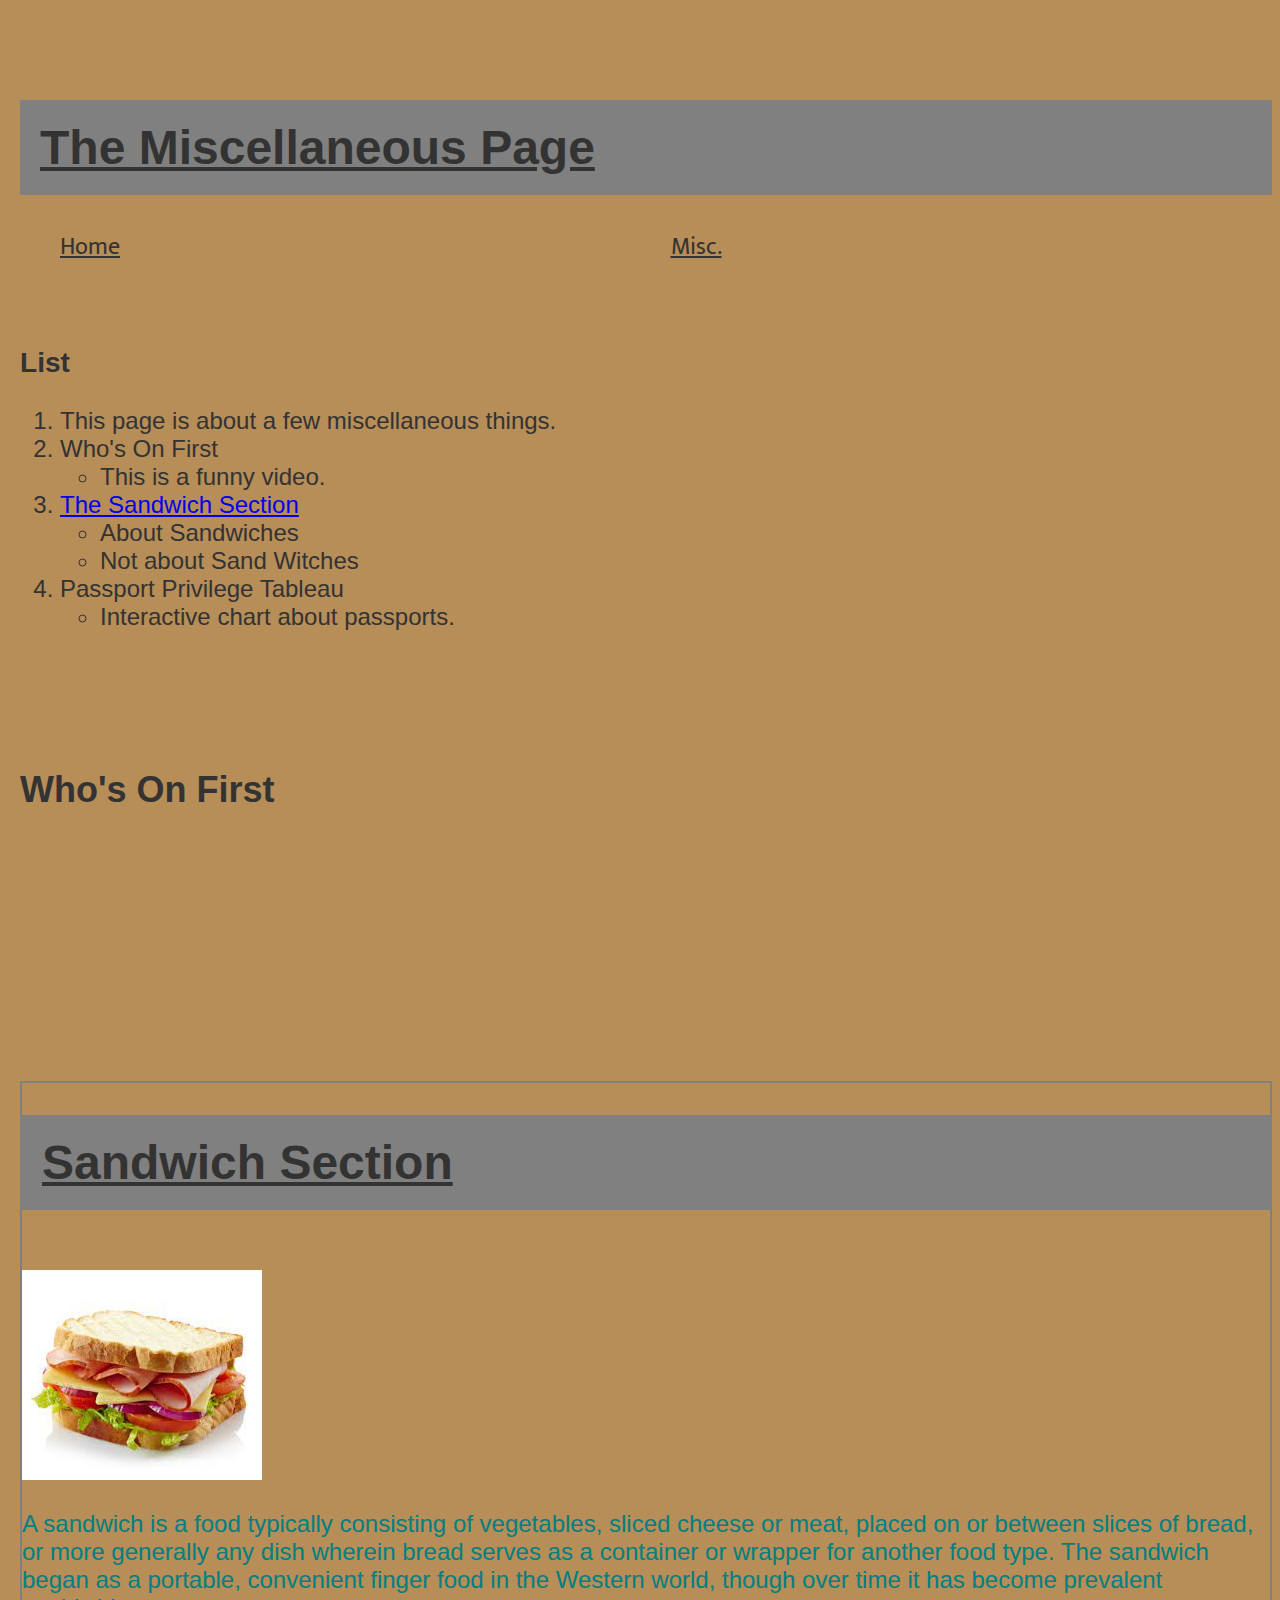
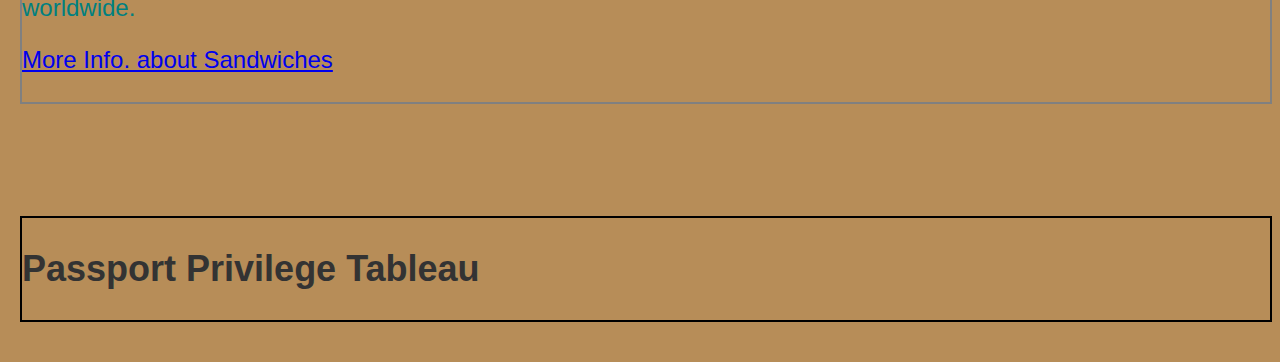
<file: misc.html>
<!DOCTYPE html>
<html lang="en">
  <head>
    <meta charset="UTF-8" />
    <meta http-equiv="X-UA-Compatible" content="IE=edge" />
    <meta name="viewport" content="width=device-width, initial-scale=1.0" />
    <link rel="stylesheet" href="./css/misc.css" />
    <title>Scratch Page</title>
    <link rel="preconnect" href="https://fonts.googleapis.com" />
    <link rel="preconnect" href="https://fonts.gstatic.com" crossorigin />
    <link
      href="https://fonts.googleapis.com/css2?family=Mukta:wght@300&display=swap"
      rel="stylesheet"
    />
  </head>
  <body>
    <h1>The Miscellaneous Page</h1>
    <nav>
      <ul class="nav-bar">
        <li>
          <a href="./index.html">Home</a>
        </li>
        <li><a href="#">Misc.</a></li>
      </ul>
    </nav>
    <br />
    <div class="list">
      <h3>List</h3>
      <ol>
        <li>This page is about a few miscellaneous things.</li>
        <li>Who's On First</li>
        <ul>
          <li>This is a funny video.</li>
        </ul>
        <li><a href="#sandwich">The Sandwich Section</a></li>
        <ul>
          <li>About Sandwiches</li>
          <li>Not about Sand Witches</li>
        </ul>
        <li>Passport Privilege Tableau</li>
        <ul>
          <li>Interactive chart about passports.</li>
        </ul>
      </ol>
    </div>
    <br />
    <br />
    <br />
    <div class="video">
      <h2>Who's On First</h2>
      <iframe
        class="video"
        src="https://www.youtube.com/embed/nZ5vspsNS1g"
        title="YouTube video player"
        frameborder="0"
        allow="accelerometer; autoplay; clipboard-write; encrypted-media; gyroscope; picture-in-picture; web-share"
        allowfullscreen
      ></iframe>
    </div>
    <br />
    <br />
    <br />
    <div id="sandwich">
      <h1>Sandwich Section</h1>
      <br />
      <img src="assets/Sandwich.jfif" alt="" />
      <p class="words">
        A sandwich is a food typically consisting of vegetables, sliced cheese
        or meat, placed on or between slices of bread, or more generally any
        dish wherein bread serves as a container or wrapper for another food
        type. The sandwich began as a portable, convenient finger food in the
        Western world, though over time it has become prevalent worldwide.
      </p>
      <a href="https://en.wikipedia.org/wiki/Sandwich"
        >More Info. about Sandwiches</a
      >
      <br />
      <br />
    </div>
    <br />
    <br />
    <br />
    <br />
    <div
      class="tableauPlaceholder"
      id="viz1681223270021"
      style="position: relative"
    >
      <h2>Passport Privilege Tableau</h2>
      <noscript
        ><a href="#"
          ><img
            alt="Passport Privilege "
            src="https:&#47;&#47;public.tableau.com&#47;static&#47;images&#47;Pa&#47;PassportPrivilege2023&#47;PassportPrivilege&#47;1_rss.png"
            style="border: none" /></a></noscript
      ><object class="tableauViz" style="display: none">
        <param name="host_url" value="https%3A%2F%2Fpublic.tableau.com%2F" />
        <param name="embed_code_version" value="3" />
        <param name="site_root" value="" />
        <param
          name="name"
          value="PassportPrivilege2023&#47;PassportPrivilege"
        />
        <param name="tabs" value="no" />
        <param name="toolbar" value="yes" />
        <param
          name="static_image"
          value="https:&#47;&#47;public.tableau.com&#47;static&#47;images&#47;Pa&#47;PassportPrivilege2023&#47;PassportPrivilege&#47;1.png"
        />
        <param name="animate_transition" value="yes" />
        <param name="display_static_image" value="yes" />
        <param name="display_spinner" value="yes" />
        <param name="display_overlay" value="yes" />
        <param name="display_count" value="yes" />
        <param name="language" value="en-US" />
      </object>
    </div>
    <script type="text/javascript">
      var divElement = document.getElementById("viz1681223270021");
      var vizElement = divElement.getElementsByTagName("object")[0];
      vizElement.style.width = "1600px";
      vizElement.style.height = "1627px";
      var scriptElement = document.createElement("script");
      scriptElement.src =
        "https://public.tableau.com/javascripts/api/viz_v1.js";
      vizElement.parentNode.insertBefore(scriptElement, vizElement);
    </script>
  </body>
</html>
</file>
<file: css/misc.css>
.tableauPlaceholder {
  height: auto;
  width: auto;
  border: black 2px solid;
}
.nav-bar {
  font-family: "Mukta", sans-serif;
  display: flex;
  flex-direction: row;
}
.nav-bar li {
  flex-grow: 1;
  list-style-type: none;
}
.video {
  width: auto;
  height: auto;
  font-family: "Gill Sans", "Gill Sans MT", Calibri, "Trebuchet MS", sans-serif;
  color: #333;
}

body {
  font-family: "Gill Sans", "Gill Sans MT", Calibri, "Trebuchet MS", sans-serif;
  font-size: 1.5rem;
  font-weight: 400;
  color: #333;
  text-align: left;
  margin-left: 20px;
  margin-bottom: 40px;
  margin-top: 100px;
  background-color: rgb(183, 141, 88);
  background-repeat: none;
}
#sandwich {
  border: gray 2px solid;
}
.words {
  color: teal;
}
h1 {
  font-weight: 900;
  text-decoration: underline;
  background-color: gray;
  padding: 20px;
}
nav ul a {
  text-decoration: underline;
  color: #333;
}

a:hover {
  text-decoration: underline;
  font-size: 30px;
  background: silver;
  color: royalblue;
}
</file>
